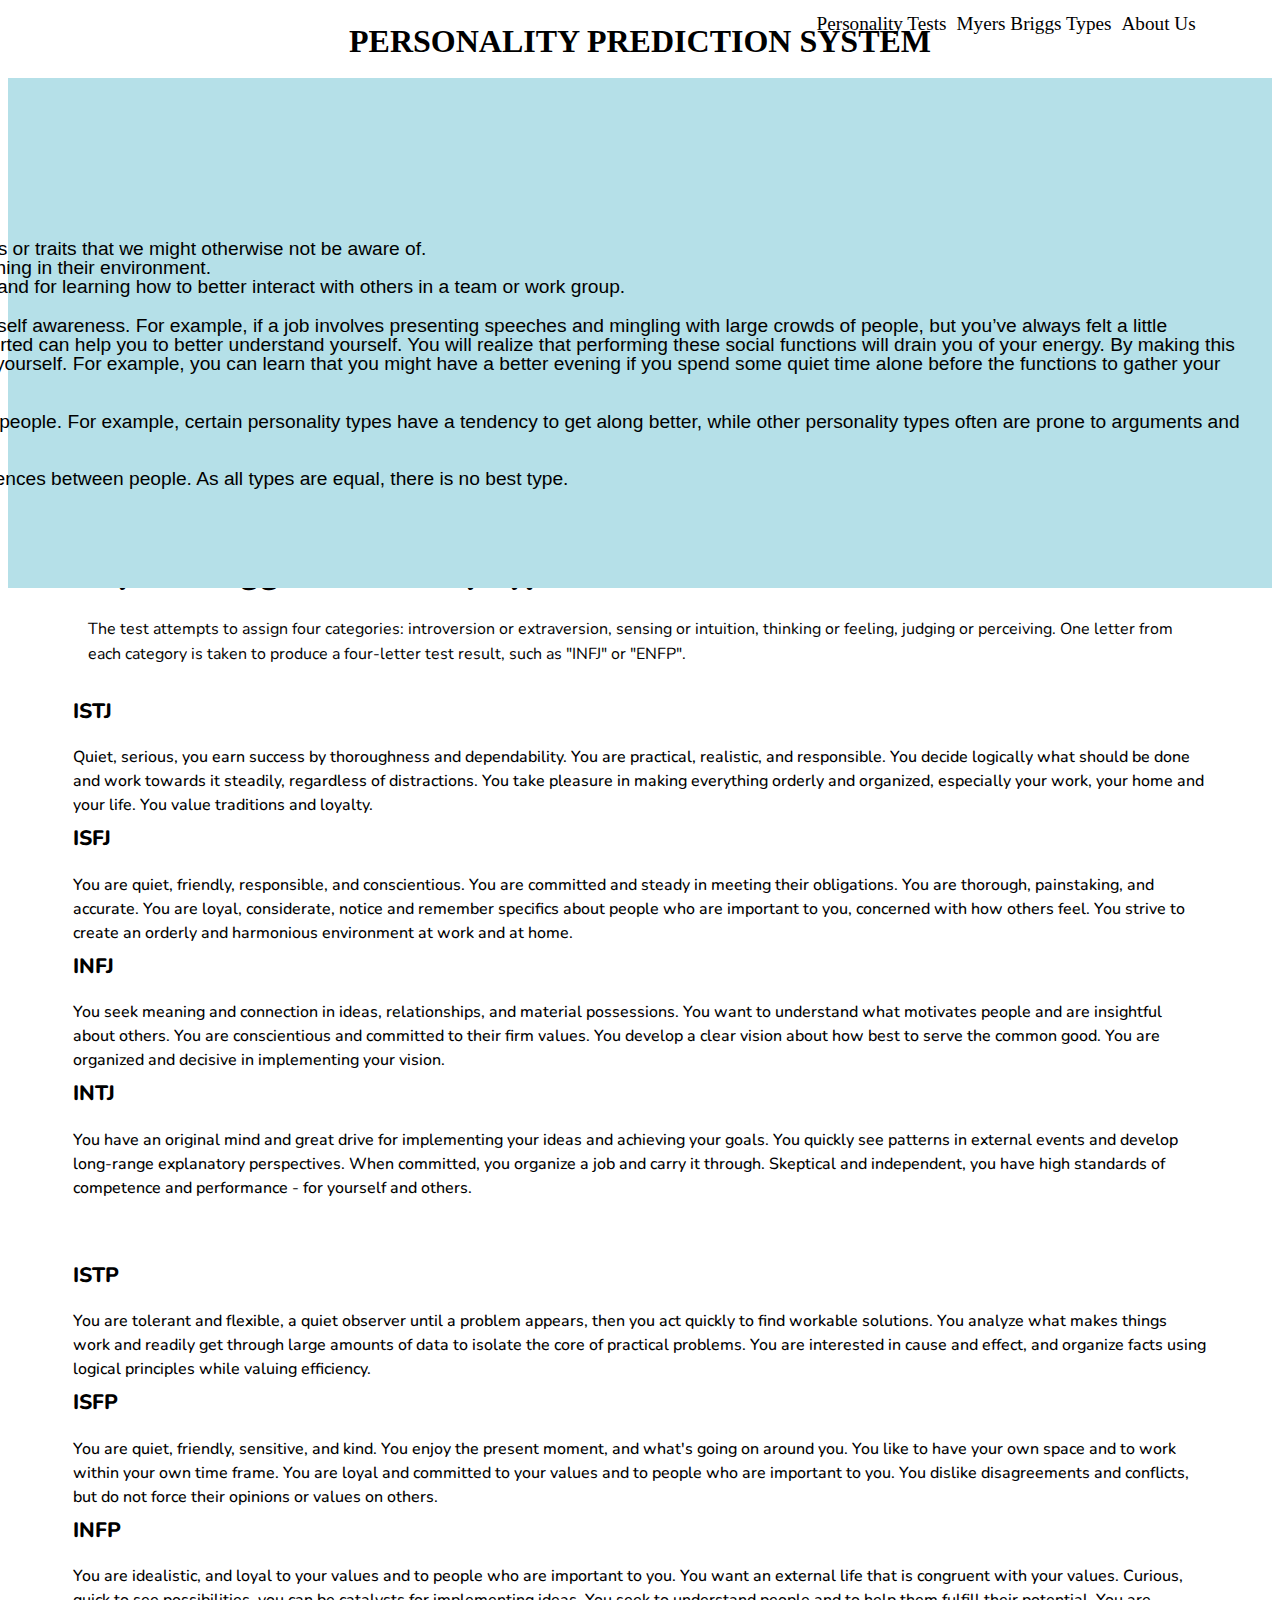
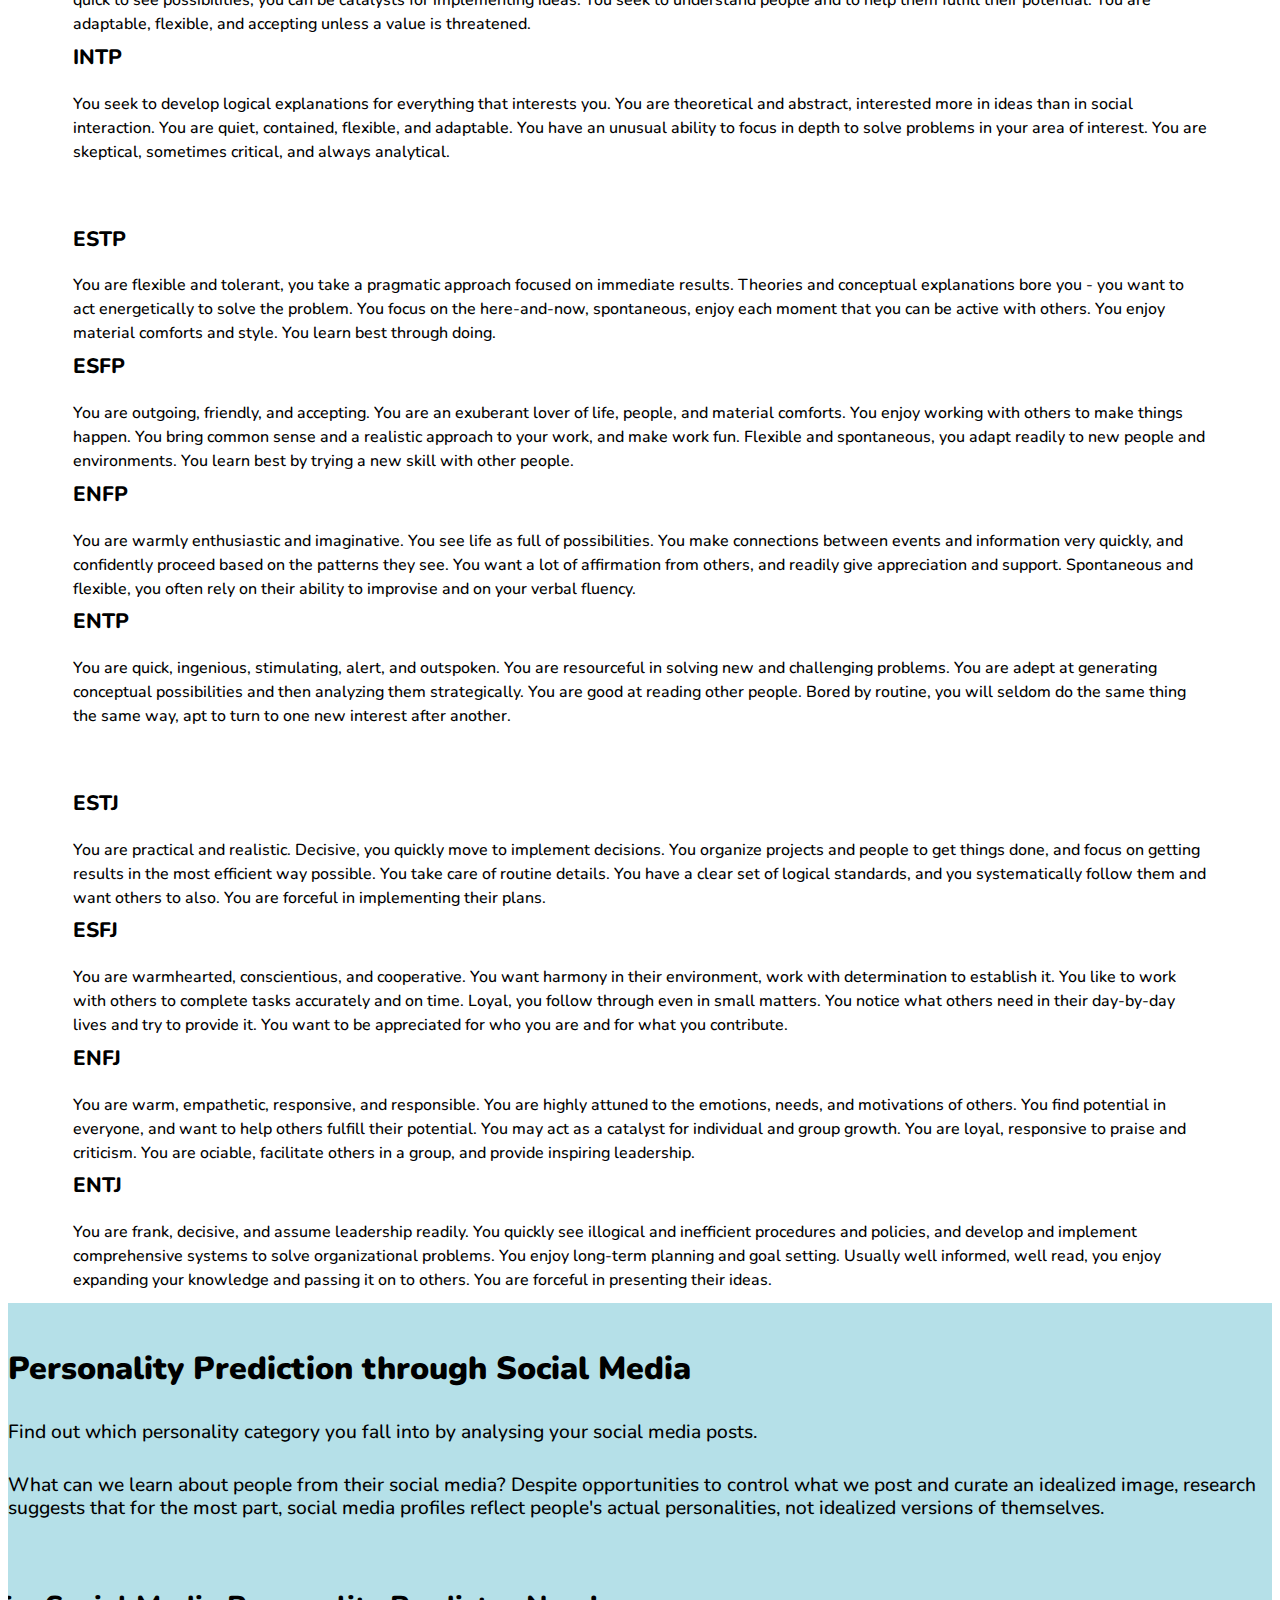
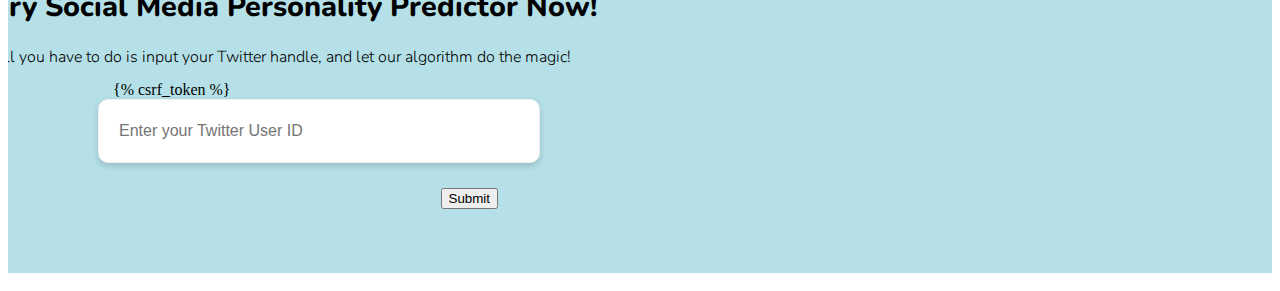
<file: templates/index.html>
<!doctype html>
<html lang="en">
  <head>
    <meta charset="utf-8">
    <meta name="viewport" content="width=device-width, initial-scale=1">
    <link href="https://cdn.jsdelivr.net/npm/bootstrap@5.0.2/dist/css/bootstrap.min.css" rel="stylesheet" integrity="sha384-EVSTQN3/azprG1Anm3QDgpJLIm9Nao0Yz1ztcQTwFspd3yD65VohhpuuCOmLASjC" crossorigin="anonymous">
    <link rel="stylesheet" href="style.css">   
    <title>Index</title>
    <link rel="stylesheet" href="https://cdnjs.cloudflare.com/ajax/libs/OwlCarousel2/2.3.4/assets/owl.carousel.min.css" integrity="sha512-tS3S5qG0BlhnQROyJXvNjeEM4UpMXHrQfTGmbQ1gKmelCxlSEBUaxhRBj/EFTzpbP4RVSrpEikbmdJobCvhE3g==" crossorigin="anonymous" referrerpolicy="no-referrer" />
    <link rel="stylesheet" href="https://cdnjs.cloudflare.com/ajax/libs/OwlCarousel2/2.3.4/assets/owl.theme.default.min.css" integrity="sha512-sMXtMNL1zRzolHYKEujM2AqCLUR9F2C4/05cdbxjjLSRvMQIciEPCQZo++nk7go3BtSuK9kfa/s+a4f4i5pLkw==" crossorigin="anonymous" referrerpolicy="no-referrer" />
    <link rel="stylesheet" type="text/css" href="//fonts.googleapis.com/css?family=Nunito" />
  </head>
  
  <body>
      
    <section class="static-header">
        <p>PERSONALITY PREDICTION SYSTEM       
        </p>
    </section>
    
  
  <header id="section" class="header"> 
             <div class="nav">
                <div class="logo">
                    <!-- <img src="images/logo.png" alt="" class="logo"> -->
                </div>
                
                <ul class="nav-menu nav-menu-hide">
                    <li class="nav-item"><a href="#test" class="nav-link">Personality Tests</a></li>
                    <li class="nav-item"><a href="#types" class="nav-link">Myers Briggs Types</a></li>
                    <li class="nav-item"><a href="#aboutus" class="nav-link">About Us</a></li>
                </ul>
                <div class="hamburger">
                        <span class="bar"></span>
                        <span class="bar"></span>
                        <span class="bar"></span>
                </div>
            </div>
  </header>

  <!--intro -->
  <section id="aboutus">
    <div class="row">
                        <div class="col-lg-7 col-md-8 col-sm-8 col-xs-12">
                    
                </div>

                <div class="col-lg-5 col-md-4 col-sm-4 col-xs-12 mbl-bg">
                    
                    <div class="container">
                    <div class="start-form-sec">
                        <div class="intro2">
                            <h1>Why should you know your personality?</h1>
                            <p>A personality test can provide us with a way to categorized different characteristics or traits that we might otherwise not be aware of.
<br>
                                Additionally, this categorization will help us learn how others might react to something in their environment.
                                <br>
                                These tests can be used for self-reflection and understanding, for job placement, and for learning how to better interact with others in a team or work group.</p>
                        <p>
                            By taking a personality test, one can often learn about his/herself and encourage self awareness.  For example, if a job involves presenting speeches and mingling with large crowds of people, but you’ve always felt a little uncomfortable performing the job functions, knowing that you are naturally introverted can help you to better understand yourself.  You will realize that performing these social functions will drain you of your energy.  By making this realization, you will be better able to cope with your job and create happiness for yourself.  For example, you can learn that you might have a better evening if you spend some quiet time alone before the functions to gather your energy.
                        </p>
                        <p>Personality tests and quizzes can also provide insight into how you react to other people. For example, certain personality types have a tendency to get along better, while other personality types often are prone to arguments and clashes of style and opinion.</p>
                    <p>The goal of knowing about personality type is to understand and appreciate differences between people. As all types are equal, there is no best type.</p>        
                    </div>
                         <br><br><br>                                                            
                    </div>
                </div>
                </div>
            </div>
</section>


<!-- types -->
<section id="types" class="features text-center my-5 py-1">
    <h2>Myers-Briggs Personality Types</h2>
    <p>The test attempts to assign four categories: introversion or extraversion, sensing or intuition, thinking or feeling, judging or perceiving. One letter from each category is taken to produce a four-letter test result, such as "INFJ" or "ENFP".</p>
    <br>
    <div class="row">
      <div class="col-md-3">
        <h5 class="my-4">ISTJ</h5>
        <h1 class="mb-md-0 mb-5">Quiet, serious, you earn success by thoroughness and dependability. You are practical, realistic, and responsible. You decide logically what should be done and work towards it steadily, regardless of distractions. You take pleasure in making everything orderly and organized, especially your work, your home and your life. You value traditions and loyalty.
        </h1>
      </div>
      <div class="col-md-3">
        <h5 class="my-4">ISFJ</h5>
        <h1 class="mb-md-0 mb-5">You are quiet, friendly, responsible, and conscientious. You are committed and steady in meeting their obligations. You are thorough, painstaking, and accurate. You are loyal, considerate, notice and remember specifics about people who are important to you, concerned with how others feel. You strive to create an orderly and harmonious environment at work and at home.
        </h1>
  
      </div>
      <div class="col-md-3">
        <h5 class="my-4">INFJ</h5>
        <h1 class="mb-md-0 mb-5">You seek meaning and connection in ideas, relationships, and material possessions. You want to understand what motivates people and are insightful about others. You are conscientious and committed to their firm values. You develop a clear vision about how best to serve the common good. You are organized and decisive in implementing your vision.</h1>
  
      </div>
      <div class="col-md-3">
        <h5 class="my-4">INTJ</h5>
        <h1 class="mb-md-0 mb-5">You have an original mind and great drive for implementing your ideas and achieving your goals. You quickly see patterns in external events and develop long-range explanatory perspectives. When committed, you organize a job and carry it through. Skeptical and independent, you have high standards of competence and performance - for yourself and others.</h1>
      </div>
</div>
<br><br><br>
<div class="row">
<div class="col-md-3">
    <h5 class="my-4">ISTP</h5>
    <h1 class="mb-md-0 mb-5">You are tolerant and flexible, a quiet observer until a problem appears, then you act quickly to find workable solutions. You analyze what makes things work and readily get through large amounts of data to isolate the core of practical problems. You are interested in cause and effect, and organize facts using logical principles while valuing efficiency.</h1>
  </div>
  <div class="col-md-3">
    <h5 class="my-4">ISFP</h5>
    <h1 class="mb-md-0 mb-5">You are quiet, friendly, sensitive, and kind. You enjoy the present moment, and what's going on around you. You like to have your own space and to work within your own time frame. You are loyal and committed to your values and to people who are important to you. You dislike disagreements and conflicts, but do not force their opinions or values on others.</h1>

  </div>
  <div class="col-md-3">
    <h5 class="my-4">INFP</h5>
    <h1 class="mb-md-0 mb-5">You are idealistic, and loyal to your values and to people who are important to you. You want an external life that is congruent with your values. Curious, quick to see possibilities, you can be catalysts for implementing ideas. You seek to understand people and to help them fulfill their potential. You are adaptable, flexible, and accepting unless a value is threatened.</h1>

  </div>
  <div class="col-md-3">
    <h5 class="my-4">INTP</h5>
    <h1 class="mb-md-0 mb-5">You seek to develop logical explanations for everything that interests you. You are theoretical and abstract, interested more in ideas than in social interaction. You are quiet, contained, flexible, and adaptable. You have an unusual ability to focus in depth to solve problems in your area of interest. You are skeptical, sometimes critical, and always analytical.</h1>
  </div>
</div>
<br><br><br>
<div class="row">
<div class="col-md-3">
    <h5 class="my-4">ESTP</h5>
    <h1 class="mb-md-0 mb-5">You are flexible and tolerant, you take a pragmatic approach focused on immediate results. Theories and conceptual explanations bore you - you want to act energetically to solve the problem. You focus on the here-and-now, spontaneous, enjoy each moment that you can be active with others. You enjoy material comforts and style. You learn best through doing.</h1>
  </div>
  <div class="col-md-3">
    <h5 class="my-4">ESFP</h5>
    <h1 class="mb-md-0 mb-5">You are outgoing, friendly, and accepting. You are an exuberant lover of life, people, and material comforts. You enjoy working with others to make things happen. You bring common sense and a realistic approach to your work, and make work fun. Flexible and spontaneous, you adapt readily to new people and environments. You learn best by trying a new skill with other people.</h1>

  </div>
  <div class="col-md-3">
    <h5 class="my-4">ENFP</h5>
    <h1 class="mb-md-0 mb-5">You are warmly enthusiastic and imaginative. You see life as full of possibilities. You make connections between events and information very quickly, and confidently proceed based on the patterns they see. You want a lot of affirmation from others, and readily give appreciation and support. Spontaneous and flexible, you often rely on their ability to improvise and on your verbal fluency.</h1>

  </div>
  <div class="col-md-3">
    <h5 class="my-4">ENTP</h5>
    <h1 class="mb-md-0 mb-5">You are quick, ingenious, stimulating, alert, and outspoken. You are resourceful in solving new and challenging problems. You are adept at generating conceptual possibilities and then analyzing them strategically. You are good at reading other people. Bored by routine, you will seldom do the same thing the same way, apt to turn to one new interest after another.</h1>
  </div>
</div>
<br><br><br>
<div class="row">
    <div class="col-md-3">
        <h5 class="my-4">ESTJ</h5>
        <h1 class="mb-md-0 mb-5">You are practical and realistic. Decisive, you quickly move to implement decisions. You organize projects and people to get things done, and focus on getting results in the most efficient way possible. You take care of routine details. You have a clear set of logical standards, and you systematically follow them and want others to also. You are forceful in implementing their plans.</h1>
      </div>

      <div class="col-md-3">
        <h5 class="my-4">ESFJ</h5>
        <h1 class="mb-md-0 mb-5">You are warmhearted, conscientious, and cooperative. You want harmony in their environment, work with determination to establish it. You like to work with others to complete tasks accurately and on time. Loyal, you follow through even in small matters. You notice what others need in their day-by-day lives and try to provide it. You want to be appreciated for who you are and for what you contribute.</h1>
      </div>

      <div class="col-md-3">
        <h5 class="my-4">ENFJ</h5>
        <h1 class="mb-md-0 mb-5">You are warm, empathetic, responsive, and responsible. You are highly attuned to the emotions, needs, and motivations of others. You find potential in everyone, and want to help others fulfill their potential. You may act as a catalyst for individual and group growth. You are loyal, responsive to praise and criticism. You are ociable, facilitate others in a group, and provide inspiring leadership.</h1>
    
      </div>
      <div class="col-md-3">
        <h5 class="my-4">ENTJ</h5>
        <h1 class="mb-md-0 mb-5">You are frank, decisive, and assume leadership readily. You quickly see illogical and inefficient procedures and policies, and develop and implement comprehensive systems to solve organizational problems. You enjoy long-term planning and goal setting. Usually well informed, well read, you enjoy expanding your knowledge and passing it on to others. You are forceful in presenting their ideas.</h1>
      </div>
    </div>
  </section>

    <!--form-->
    <section id="test" class="header2">
        <div class="end-form">
            <div class="container ">
                <div class="row d-flex justify-content-between ">
                    <div class="col-xl-9 col-lg-8 ">
                        <div class="end-form-heading">
                            <div class="section-heading">
                                <h2>Personality Prediction through Social Media</h2>
                                <p>Find out which personality category you fall into by analysing your social media posts.</p>
                                
        
    <p>What can we learn about people from their social media? Despite opportunities to control what we post and curate an idealized image, research suggests that for the most part, social media profiles reflect people's actual personalities, not idealized versions of themselves.</p>
</div>
                    </div>
                </div>

                <div class="submit row d-flex justify-content-center">
                    <div class="col-lg-7 col-md-7 col-sm-7 col-xs-12 m-tb-100 ">
                        <div class="submit-heading text-center try-mt mt-15">
                            <h2>Try Social Media Personality Predictor Now!</h2>
                            <p class="f-14-small">All you have to do is input your Twitter handle, and let our algorithm do the magic!</p>
                           
                        </div>
        
                        <div class="submit-form-sec mt-5 w-90 m-auto">
                            <div class="submit-form">
                                <form method="POST">{% csrf_token %}
                                    <div class="s-start-form row">
                                        <div class="col-sm-10">
                                            <div class="">
                                                <input type="text" name="userid" maxlength="50" id="userid" placeholder="Enter your Twitter User ID" onfocus="this.placeholder = ''" onblur="this.placeholder = 'Enter your Twitter User ID'" required="" class="form-element-input contact_field">
                                            </div>
                                      <div class="text-right mt-4">
                                        <button  type="submit">Submit</button>
                                    </div>
                                    </div>
                                    </div>
                                </form>
                            </div>
                        </div>
        
                    </div>
                </div>
            </div>
            </div>
        </section>


<script>
$(window).scroll(function(){
            if($(this).scrollTop() > 200){
                $('.nav').addClass('sticky')
            } else{
                $('.nav').removeClass('sticky')
            }
        });
</script>
<script>
    const hamburger = document.querySelector(".hamburger");
    const navMenu = document.querySelector(".nav-menu");
    hamburger.addEventListener("click", mobileMenu);
    function mobileMenu() {
    hamburger.classList.toggle("active");
    navMenu.classList.toggle("active");
}
</script>
<script>
    const navLink = document.querySelectorAll(".nav-link");
    navLink.forEach(n => n.addEventListener("click", closeMenu));
    function closeMenu() {
    hamburger.classList.remove("active");
    navMenu.classList.remove("active");
}
</script>

  </body>
</html>
</file>
<file: templates/style.css>
html, body {
    max-width: 100%;
    overflow-x: hidden;
 }

 /* top section */
 .static-header{    float: left;
    width: 100%;
    height: 70px;
    z-index: 99;
    position:relative;
    margin: 0px;
    padding: 0px;
    background: white;
    /* background: rgb(0, 0, 0); */
}

.static-header p {
    float: left;
    width: 100%;
    color: #000;
    /* color: rgb(255, 255, 255); */
    font-size: 2rem;
    line-height: 0.8rem;
    text-align: center;
    margin: 0px;
    margin-top: 15px;
    padding: 12px 0px;
    font-weight: 600;
}

@media (max-width: 767px){
    .static-header p {
        float: left;
        width: 100%;
        margin: 0px;
        padding: 6px 0px;
        color: #fff;
        font-size: 0.8rem;
        line-height: 1.2rem;
        text-align: center;
    }
}

.navbar{
    margin-right: 130px;
    font-size: 1rem;
    font-weight: 500;
    color: #000;
    font-family: "Nunito", sans-serif;
    line-height: 1.5rem;
    margin-bottom: 10px;
    /* overflow: hidden; */
}
.start-form-sec .intro2 h1 {
    font-size: 2.2rem;
    font-weight: 800;
    color: #000;
    font-family: "Nunito", sans-serif;
    line-height: 2.6rem;
    margin-bottom: 10px;
}
.start-form-sec .intro2 p {
    font-size: 1.2rem;
    line-height: 1.2rem;
}
.start-form-sec{
    position:absolute;
    margin-top: -600px;
}
.start-form h3 {
    font-size: 1.5rem;
    font-weight: 800;
    color: #000;
    font-family: "Nunito", sans-serif;
    line-height: 1.0;
    /* margin-top: 55px; */
}

.start-form p {
    font-size: 1rem;
    line-height: 1.2rem;
}

.start-form {
    margin-left: 20px;
    
}
.start-form .form-element-input {
    display: block;
    width: 300px;
    font-size: 1rem;
    padding-top: -100px;
    margin-bottom: 25px;
    box-shadow: rgba(0, 0, 0, 0.16) 0px 3px 6px;
    font-weight: 300;
    height: 40px;
    outline: none;
    background: rgb(255, 255, 255);
    padding: 11px 20px;
    border-width: 1px;
    border-style: solid;
    border-color: rgb(240, 240, 240);
    border-image: initial;
    border-radius: 10px;
    text-align: left;
}
.start-form{
    margin-left: 20px;
}
.start-form .form-element-input {
    width: 300px;
}

.d {
    padding-left: 1px;
}
.start-form-sec .intro2 h1 {
    font-size: 2.2rem;
    font-weight: 800;
    color: #000;
    font-family: "Nunito", sans-serif;
    line-height: 2.6rem;
    margin-bottom: 10px;
}
.start-form-sec .intro2 p {
    font-size: 1.2rem;
    line-height: 1.2rem;
}

.s-start-form h3 {
    font-size: 1.5rem;
    font-weight: 800;
    color: #000;
    font-family: "Nunito", sans-serif;
    line-height: 1.0;
    /* margin-top: 55px; */
}

.s-start-form p {
    font-size: 1rem;
    line-height: 1.2rem;
}

.s-start-form {
    margin-left: 20px;
}


.p {
    font-family: Nunito, sans-serif;
    font-size: 16px;
    color: rgb(0, 0, 0);
    line-height: 25px;
    font-weight: normal;
}

.txt-right h4 {
    text-align: right;
}

.txt-center h4 {
    text-align: center;
}

.footer-padding {
    padding-top: 50px;
    padding-bottom: 25px;
}

.bg-color {
    background-color: #000 !important;
}

.intro {
    top: 295px;
left: 1186px;
width: 595px;
height: 138px;
color: var(--unnamed-color-000000);
text-align: right;
font: normal normal 800 54px/64px Nunito;
letter-spacing: 0px;
color: #000000;
opacity: 1;
}

.features {
    padding-right: 80px;
    padding-left: 80px;
}
.features h2 {
    font-size: 32px;
    font-weight: 900;
    color: #000;
    font-family: "Nunito", sans-serif;
    line-height: 1.0;
}
.features p {
    font-family: "Nunito", sans-serif;
    line-height: 1.0;
    font-size: 16px;
    color: #000;
    line-height: 25px;
    font-weight: normal;
}

.features h1 {
    font-size: 1rem;
    font-weight: 500;
    color: #000;
    font-family: "Nunito", sans-serif;
    line-height: 1.5;
}

.features h5 {
    font-size: 1.3rem;
    font-weight: 800;
    color: #000;
    font-family: "Nunito", sans-serif;
    line-height: 1.0;
}
.container {
    width: 100%;
    padding-right: 15px;
    padding-left: 15px;
    margin-right: auto;
    margin-left: auto;
    margin-bottom: -30px;
}

.m {
    width: 5px;
    height: 5px;
}

.header {
    float: left;
    width: 100%;
    height: 510px;
    position: relative;
    margin-bottom: -30px;
    background:#b5e0e8;
}
.header3 {
    float: left;
    width: 100%;
    /* height: 510px; */
    position: relative;
    background:#b5e0e8;
    
    padding-top: 80px;
}
.header2 {
    float: left;
    width: 100%;
    height: 570px;
    position: relative;
    background:#b5e0e8;
}

.main {
    position: relative;
    z-index: 99;
}

.main .main2 h1 {
    font-size: 2rem;
    font-weight: 800;
    color: #000;
    font-family: "Nunito", sans-serif;
    line-height: 1.0;
    margin-bottom: 0px;
}

.main .main2 p {
    margin-bottom: 10px;
    font-size: 2rem;
    color: #000;
    font-family: "Nunito", sans-serif;
    line-height: 1.0;
    margin-bottom: 0px;
}

.end-form {
    float: left;
    width: 100%;
    height: 50px;
    position: relative;
    padding: 50px 0px;
    margin: 0px;
    background:#b5e0e8;
    background-position: 0px -50px;
}
.main2 ul {
    width: 100%;
    background: transparent;
    padding: 0;
    margin-left: 30px;
    margin-top: -15px;
}
.main2 ul li {
    list-style-type: none;
    line-height: 1.1;
    text-align: left;
    display: block;
}
.main2 ul li span {
        transition: .3s;
        font-family: "Nunito", sans-serif;
        text-decoration: none;
        font-weight: 1000;
        color: #000;
        font-size: 1.8rem;
    
}

.main2 {
    margin-left: 100px;
    margin-top: -620px;
    z-index: 98;
    position: absolute;
}

.m {
    padding-left: 0px;
    width: 80px;
    height: 80px;
    background-color: #FDDA4C;
    border: #fff solid 8px 8px 8px 1px;
    border-radius: 5px;
}
.rect {
    width: 90px;
    height: 90px;
}

.item {
    height: 120px;
    width: 120px;
    margin-left: 10px;
    margin-right: 10px;
    z-index: 1;
}

.item2 h5{
    font-size: 1.4rem;
    font-weight: 900;
    color: #000;
    font-family: "Nunito", sans-serif;
    line-height: 1.0;
}

.item2 p{
    font-size: 1rem;
    font-weight: 500;
    color: #000;
    font-family: "Nunito", sans-serif;
    line-height: 1.3;
}
h1, h2, h3, h4, h5, h6 {
    font-family: "Nunito", sans-serif;
    margin-top: 0px;
    font-style: normal;
    font-weight: 500;
    text-transform: normal;
}
.intro2{
    margin-top: 220px;
    margin-left: -700px;
    margin-right: 20px;
    padding-right: 20px;
    font-family: 'Gill Sans', 'Gill Sans MT', Calibri, 'Trebuchet MS', sans-serif;
}

.s-start-form .form-element-input {
    display: block;
    width: 400px;
    font-size: 1rem;
    padding-top: -100px;
    margin-bottom: 25px;
    box-shadow: rgba(0, 0, 0, 0.16) 0px 3px 6px;
    font-weight: 300;
    height: 40px;
    outline: none;
    background: rgb(255, 255, 255);
    padding: 11px 20px;
    border-width: 1px;
    border-style: solid;
    border-color: rgb(240, 240, 240);
    border-image: initial;
    border-radius: 10px;
    text-align: left;
}

.btn-black {
    width: 200px;
    color: rgb(255, 255, 255);
    background-color: rgb(0, 0, 0);
    border-color: rgb(0, 0, 0);
    transition: all 0.4s ease 0s;
    border-radius: 10px;
}
.s-btn-black {
    width: 200px;
    color: rgb(255, 255, 255);
    background-color: rgb(0, 0, 0);
    border-color: rgb(0, 0, 0);
    transition: all 0.4s ease 0s;
    border-radius: 10px;
}
.text-right {
    text-align: right !important;
    width: 400px;
}

.submit-form {
    margin-top: 10px;
    padding-top: 0px;
    margin-bottom: 10px;
    padding-left: 120px;
}

.submit-heading {
    margin-top: 200px;
    margin-bottom: 1px;
}
.submit-heading h2{
    margin-top: 100px;
    font-size: 1.8rem;
    font-weight: 800;
    line-height: 1.2;
    color: #000;
    font-family: "Nunito", sans-serif;
}
.submit-heading p{
    margin-top: 10px;
    font-size: 1rem;
    font-weight: 300;
    line-height: 1;
    color: #000;
    font-family: "Nunito", sans-serif;
}
.submit-form-sec {
    margin-top: -10px;
    padding-top: 0px;
}

.navbar .request-btn h6{
    background: #000;
    padding: 6px 10px;
    color: #fff!important;
    font-size: 1rem;
    font-weight: 700;
    border-radius: 10px;
    margin-top: -10px;
}

.section-heading h2{
    font-size: 32px;
    font-weight: 900;
    color: #000;
    font-family: "Nunito", sans-serif;
    line-height: 1.0;
}

.section-heading p{
    font-size: 1.1rem;
    font-weight: 500;
    color: #000;
    font-family: "Nunito", sans-serif;
    line-height: 1.0;
    float: left;
    width: 100%;
    margin: 10px 0 20px 0;
    padding: 0px;
}

.section-heading h5{
    float: left;
    width: 100%;
    margin: 50px 0 0 0;
    padding: 0px;
    font-size: 1.2rem;
    font-weight: 800;
    padding-top: 20px;
}
.section-heading h6{
    font-weight: 500;
    color: #000;
    font-family: "Nunito", sans-serif;
    line-height: 1.0;
    float: left;
    font-size: 0.9rem;
    margin: 5px 0 0 0;
    padding: 0px;
}

.submit {
    margin-top: -150px;
    padding-bottom: 80px;
    /* background:#b5e0e8; */
}

.end-form-heading p{
        margin-top: 10px;
        font-size: 1.2rem;
        font-weight: 500;
        line-height: 1.2;
        color: #000;
        font-family: "Nunito", sans-serif;
    
}


.end-form-heading h5{
    margin-top: 10px;
    font-size: 1.2rem;
    font-weight: 800;
    line-height: 1.2;
    color: #000;
    font-family: "Nunito", sans-serif;

}

.f-right {
    float: right;
}

.row {
    display: flex;
    flex-wrap: wrap;
    margin-right: -15px;
    margin-left: -15px;
}

.logo {
    width: 200px;
    height: 200px;
    margin-left: 0px;
}


.end-form-heading .section-heading .end-btn {
    float: left;
    width: 40%;
    height: 45px;
    margin: 0 15px 20px 0;
    padding:10px 15px;
    background-color: black;
    color: white;
    font-size: 1rem;
    font-weight: 700;
    border-radius: 18px;
}

.end-btn img {
    float: left;
    width: 30px;
    height: 20px;
    margin: 0 12px 0 0;
    padding: 0px;
}
.end-btn {
    float: left;
    width: 40%;
    height: 45px;
    margin: 0 15px 20px 0;
    padding:10px 15px;
    background-color: black;
    color: white;
    font-size: 1rem;
    font-weight: 700;
    border-radius: 10px;
}

.sticky {
    position: fixed;
    top: 0;
    width: 100%;
  }

.mb-50 {
    margin-bottom: 50px;
}
.justify-content-between {
    justify-content: space-between !important;
}
.d-flex {
    display: flex !important;
}
.f-14-small {
    font-size: 0.9rem;
}
.m-auto {
    margin: auto !important;
}
.mb-4, .my-4 {
    margin-bottom: 1.5rem !important;
}

@media (max-width: 767px){

.nav{
    display: none;
}
.sticky{
    display: none;
}
}

/* end form*/
@media (max-width: 767px){
.end-form {
    background-position: inherit!important;
}
.section-heading {
    text-align: center !important;
}
.section-heading h2 {
    font-size: 28px;
}
.end-form .end-form-heading .section-heading p {
    margin: 5px 0px 20px 0px;
    font-size: 1rem;
}
.end-form .end-form-heading .section-heading .end-btn {
    margin-bottom: 15px;
    padding-left: 0px;
    margin-left: 70px;
    width: 220px;
}
.end-form .end-form-heading .section-heading .end-btn img {
padding-right: 50px;
}
.end-form .end-form-heading .section-heading .end-btn h6 {
    padding-bottom: 100px;
    left: 100px;
}
.end-form-heading .section-heading .end-btn {
    float: left;
    width: 40%;
    height: 45px;
    margin: 0 15px 20px 0;
    padding: 10px 15px;
    background-color: black;
    color: white;
    font-size: 1.2rem;
    font-weight: 700;
    border-radius: 18px;
}
.end-btn .app{
    /* float: none !important; */
    display: block;
    /* margin: px auto !important; */
    /* padding: 10px 20px;
    background-color: #000;
    color: #fff;
    border-radius: 10px; */
    width: 45%;
    margin-right: -100px;
}
.hide{
    display: none;
}

.end-form .submit-form-sec {
    width: 90%!important;
}
.submit-form {
    margin-top: 0px!important;
    float: left;
    margin-left: 20px;
}
.s-start-form{
    margin-left: -90px;
}
.s-start-form .form-element-input {
    width: 300px;
}
.s-btn-black{
    margin-left: -100px;
    max-width: 300px;
    margin-right: 100px;
}
}



/*features*/
@media (max-width: 767px){
.features {
    text-align: center !important;
}
.features h2 {
    font-size: 28px;
    margin-right: 0px;
    padding-right: 0px;
    padding-left: 0px;
}
.features-section .single-features {
    margin-bottom: 0px !important;
}
}

@media (max-width: 767px){
    .s-start-form in {
        width: 100px;
    }
}

@media (max-width: 767px){
    .start-form .form-element-input {
        margin-left: 115px;
        width: 300px;
        margin-bottom: 10px;
    }
    .btn-black{
        margin-left: -20px;
        width: 300px;
        margin-left: 115px;
        margin-right: 70px;
    }
    .start-form{
        margin-top: 300px;
        margin-left: -90px;
    }
    .start-form h3{
        margin-left: 120px;
    }
    .navbar{
        display: none;
    }
    .main2{
        margin-top: -350px;
        margin-left: 10px;
    }
    .start-form-sec .intro2 h1{
        margin-left: -10px;
        float: left;
        margin-top: 10px;
        font-size: 34px;
    }
    .start-form-sec .intro2 p{
        margin-left: -10px;
        float: left;
        font-size: 20px;
    }
}


.nav{
    /* background: white; */
    color: black;
    display: flex;
    z-index: 99;
}
.nav .logo{
    /* font-size: 24px;
    padding: 20px;
    margin-left: 25px */
    /* margin-top: 10px;
    width: 140px;
    height: 120px;
    margin-left: 70px;
    z-index: 100; */
    margin-top: 2px;
    width: 140px;
    height: 80px;
    margin-left: 40px;
    z-index: 100;
} 
.nav .logo a{
    color: black;
    text-decoration: none
}
.nav ul{
    margin: 0;
    padding: 0;
    display: flex;
    width: 75%;
    margin-top: -70px;
    margin-left: 700px;
    margin-right: 30px;
    z-index: 100;
    font-size: 1.25rem;
}
.nav ul li{
    padding: 5px;
    list-style: none
}
.nav ul li a{
    color:black;
    display: block;
    text-decoration: none;
    /* font-weight: bold */
}
.nav ul h6{
    margin-top: 25px;
}

.sticky{
    position: fixed;
    top: 0;
    left: 0;
    width: 100%;
    height: 15%;
    background: white;
}



/* .navbar {
    display: flex;
    justify-content: space-between;
    align-items: center;
    padding: 1rem 1rem;
} */
.hamburger {
    display: none;
}

.bar {
    display: block;
    width: 25px;
    height: 3px;
    margin: 5px auto;
    -webkit-transition: all 0.3s ease-in-out;
    transition: all 0.3s ease-in-out;
    
    background-color: #101010;
}
.nav-menu {
    display: flex;
    /* justify-content: space-between; */
    align-items: left;
    padding-left: 30px;
}

.nav-item {
    margin-left: 0rem;
}

.nav-link{
    font-size: 1.2rem;
    font-weight: 400;
    color: #475569;
}


@media only screen and (max-width: 768px) {
    .nav-menu {
        position: fixed;
        left: -100%;
        top: 8rem;
        flex-direction:column;
        background-color: #fff;
        width: 100%;
        height: 320px;
        border-radius: 10px;
        text-align: left;
        transition: 0.3s;
        box-shadow: 0 10px 27px rgba(0, 0, 0, 0.05);
    }

    .nav-menu.active {
        left: 0;
        width: 400px;
    }

    .nav-item {
        margin: 0rem 0;
        margin-bottom: -20px;
    }

    .hamburger {
        margin-left: 175px;
        margin-top: 25px;
        display: block;
        cursor: pointer;
    }
    /* .header .nav .nav-menu-hide{
        display: none;
    } */
    .header .nav .logo{
        margin-left: 10px;
    }
    .header .nav ul h6{
        display: none;
    }
}

.questionmark {
    margin-top: 10px;
    height: 100px;
    width: 100px;
}
.big5{
    width: 300px;
    height: 300px;
    margin-left: 850px;
    margin-top: -690px;
}
</file>
